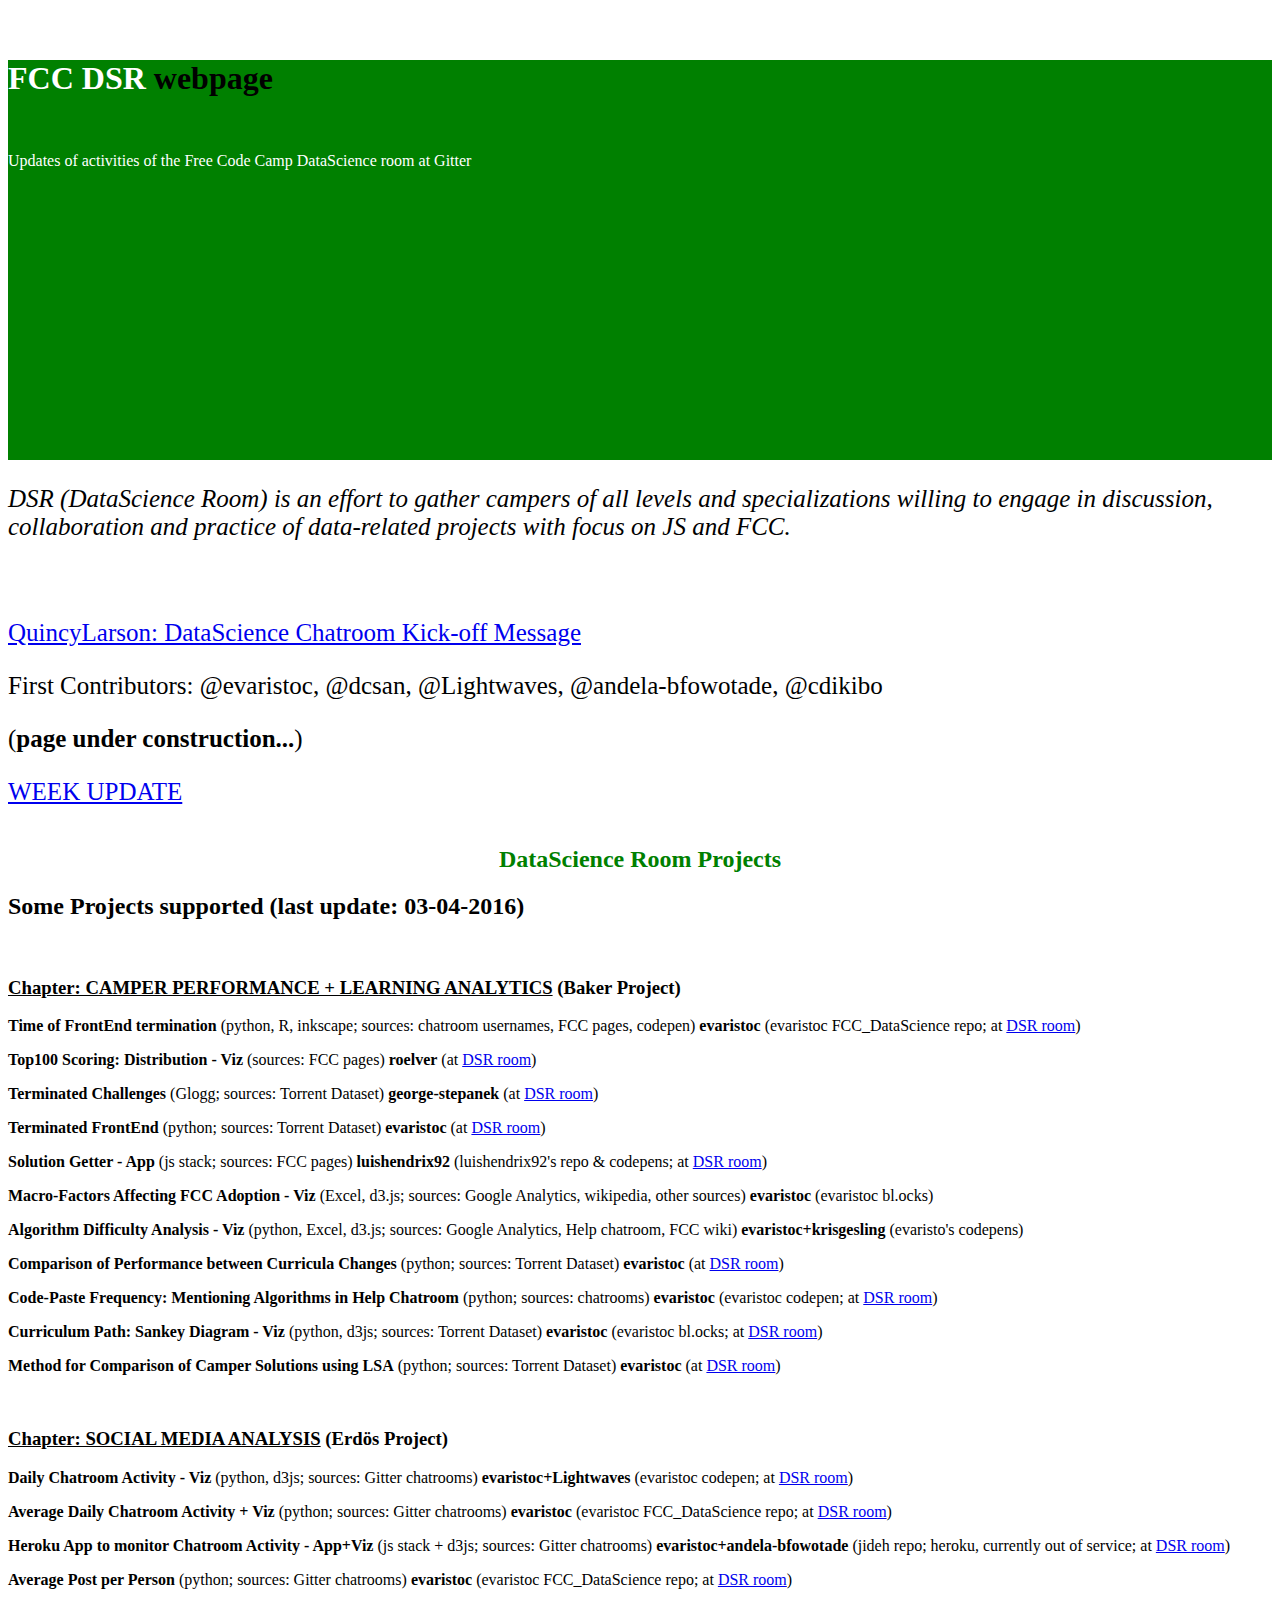
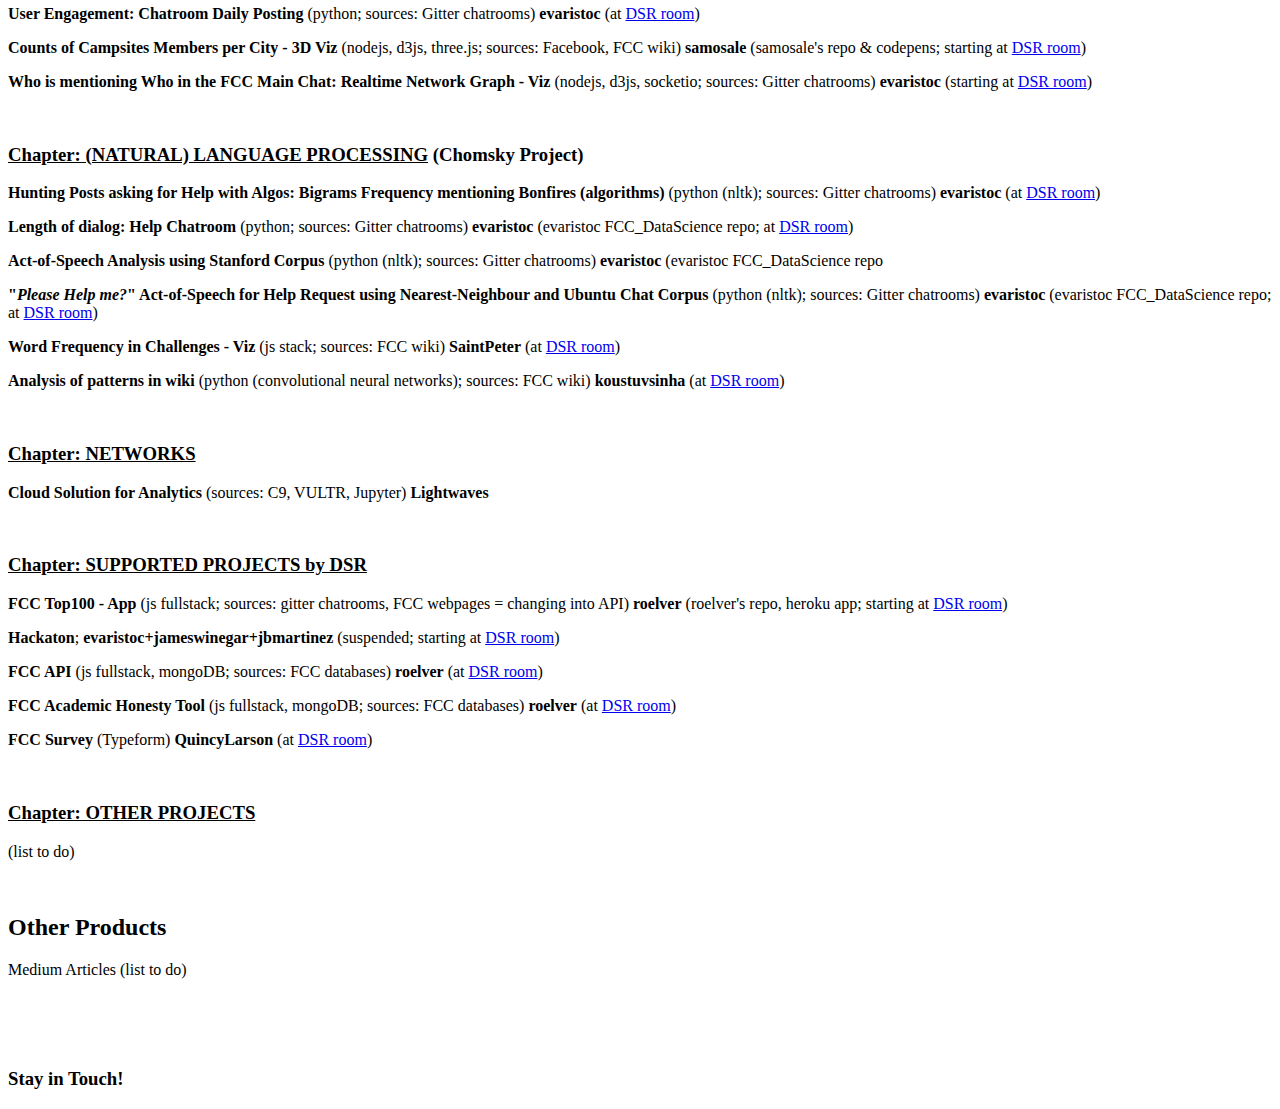
<file: index.html>
<!DOCTYPE html>
<html lang="en">
<head>
<meta charset="utf-8">
<meta http-equiv="X-UA-Compatible" content="IE=edge">
<meta name="viewport" content="width=device-width, initial-scale=1">  
<title>FCC DSR</title>
<link rel="stylesheet" href="https://maxcdn.bootstrapcdn.com/bootstrap/3.3.6/css/bootstrap.min.css" integrity="sha384-1q8mTJOASx8j1Au+a5WDVnPi2lkFfwwEAa8hDDdjZlpLegxhjVME1fgjWPGmkzs7" crossorigin="anonymous">
<link rel="stylesheet" href="https://maxcdn.bootstrapcdn.com/font-awesome/4.6.1/css/font-awesome.min.css">
<script src="https://ajax.googleapis.com/ajax/libs/jquery/1.12.0/jquery.min.js"></script>
<script src="https://maxcdn.bootstrapcdn.com/bootstrap/3.3.6/js/bootstrap.min.js" integrity="sha384-0mSbJDEHialfmuBBQP6A4Qrprq5OVfW37PRR3j5ELqxss1yVqOtnepnHVP9aJ7xS" crossorigin="anonymous"></script>
<!--<link rel="stylesheet" type="text/css" href="https://raw.githubusercontent.com/evaristoc/FreeCodeCamp_DSR/gh-pages/homestyle.css">-->
<style>
.intro-body{
  background-color: green !important;
  height:400px;
  overflow:none;
}

.intro-body h1{
  margin-top:60px;
}

.welcome{
color:white !important;
}

#intro{
font-size:25px !important;
}

.midsectiontitle{
  margin-top:40px;
  text-align:center;
  margin-bottom:20px;
  color:green;
  font-weight:bold;
}

</style>
</head>
<body id="page-top" data-spy="scroll" data-target=".navbar-custom">
<section class="intro">
<div class="jumbotron intro-body">
<div class="container">
<div class="row">
<div class="col-md-8 col-md-offset-2">
<h1 class="group-heading"><span class="welcome">FCC DSR</span> webpage</h1>
</br>
<p class="welcome">Updates of activities of the Free Code Camp DataScience room at Gitter</p>
</br>
</div>
</div>
</div>
</div>
<div class="container">
<div class="row">
<div id="intro" class="col-md-8 col-md-offset-2">
<p><i>DSR (DataScience Room) is an effort to gather campers of all levels and specializations willing to engage in discussion, collaboration and practice of data-related projects with focus on JS and FCC.</i></p>
</br>
<p><a href="https://gitter.im/FreeCodeCamp/DataScience?at=55bb9e59dcea60b379feceba">QuincyLarson: DataScience Chatroom Kick-off Message</a></p>
<p> First Contributors: @evaristoc, @dcsan, @Lightwaves, @andela-bfowotade, @cdikibo</p>
<p>(<strong>page under construction...</strong>)</p>
<a href="http://evaristoc.github.io/FreeCodeCamp_DSR/update">WEEK UPDATE</a>
</br>
</div>
</div>
</div>
</section>
<section id="midsection">
<div class="container">
<div>
<h2 class="row midsectiontitle">DataScience Room Projects</h2>
</div>
<div class="row">
<div class="col-md-4">

</div>
<div class="col-md-4">

</div>
<div class="col-md-4">

</div>
</div>
</div>

</section>


<h2>Some Projects supported (last update: 03-04-2016)</h2>
</br>
<h3><u>Chapter: CAMPER PERFORMANCE + LEARNING ANALYTICS</u> (Baker Project)</h3>
<p><b>Time of FrontEnd termination</b> (python, R, inkscape; sources: chatroom usernames, FCC pages, codepen) <b>evaristoc</b> (evaristoc FCC_DataScience repo; at <a href="https://gitter.im/FreeCodeCamp/DataScience?at=564b00115b7a2ea84f0861e9">DSR room</a>)</p>
<p><b>Top100 Scoring: Distribution - Viz</b> (sources: FCC pages) <b>roelver</b> (at <a href="https://gitter.im/FreeCodeCamp/DataScience?at=56562bd8f59a8f0758a6e616">DSR room</a>)</p>
<p><b>Terminated Challenges</b> (Glogg; sources: Torrent Dataset) <b>george-stepanek</b> (at <a href="https://gitter.im/FreeCodeCamp/DataScience?at=56809b0d9606b15a055dd204">DSR room</a>)</p>
<p><b>Terminated FrontEnd</b> (python; sources: Torrent Dataset) <b>evaristoc</b> (at <a href="https://gitter.im/FreeCodeCamp/DataScience?at=56bdc5210295dc53403dc9df">DSR room</a>)</p>
<p><b>Solution Getter - App</b> (js stack; sources: FCC pages) <b>luishendrix92</b> (luishendrix92's repo & codepens; at <a href="https://gitter.im/FreeCodeCamp/DataScience?at=569cd5943165a6af1a3c66c0">DSR room</a>)</p>
<p><b>Macro-Factors Affecting FCC Adoption - Viz</b> (Excel, d3.js; sources: Google Analytics, wikipedia, other sources) <b>evaristoc</b> (evaristoc bl.ocks)</p>
<p><b>Algorithm Difficulty Analysis - Viz</b> (python, Excel, d3.js; sources: Google Analytics, Help chatroom, FCC wiki) <b>evaristoc+krisgesling</b> (evaristo's codepens)</p>
<p><b>Comparison of Performance between Curricula Changes</b> (python; sources: Torrent Dataset) <b>evaristoc</b> (at <a href="https://gitter.im/FreeCodeCamp/DataScience?at=56c087ea37437b67560930b2">DSR room</a>)</p>
<p><b>Code-Paste Frequency: Mentioning Algorithms in Help Chatroom</b> (python; sources: chatrooms) <b>evaristoc</b> (evaristoc codepen; at <a href="https://gitter.im/FreeCodeCamp/DataScience?at=56c087ea37437b67560930b2">DSR room</a>)</p>
<p><b>Curriculum Path: Sankey Diagram - Viz</b> (python, d3js; sources: Torrent Dataset) <b>evaristoc</b> (evaristoc bl.ocks; at <a href="https://gitter.im/FreeCodeCamp/DataScience?at=56c9c92ae1786831677c5177">DSR room</a>)</p>
<p><b>Method for Comparison of Camper Solutions using LSA</b> (python; sources: Torrent Dataset) <b>evaristoc</b> (at <a href="https://gitter.im/FreeCodeCamp/DataScience?at=56ff9a5cbbffcc665fab7876">DSR room</a>)</p>
</br>
<h3><u>Chapter: SOCIAL MEDIA ANALYSIS</u> (Erdös Project)</h3>
<p><b>Daily Chatroom Activity - Viz</b> (python, d3js; sources: Gitter chatrooms) <b>evaristoc+Lightwaves</b> (evaristoc codepen; at <a href="https://gitter.im/FreeCodeCamp/DataScience?at=55d1ef123d8917890c1661af">DSR room</a>)</p>
<p><b>Average Daily Chatroom Activity + Viz</b> (python; sources: Gitter chatrooms) <b>evaristoc</b> (evaristoc FCC_DataScience repo; at <a href="https://gitter.im/FreeCodeCamp/DataScience?at=55d88021b6d887d9704d1cb6">DSR room</a>)</p>
<p><b>Heroku App to monitor Chatroom Activity - App+Viz</b> (js stack + d3js; sources: Gitter chatrooms) <b>evaristoc+andela-bfowotade</b> (jideh repo; heroku, currently out of service; at <a href="https://gitter.im/FreeCodeCamp/DataScience?at=56809b0d9606b15a055dd204">DSR room</a>)</p>
<p><b>Average Post per Person</b> (python; sources: Gitter chatrooms) <b>evaristoc</b> (evaristoc FCC_DataScience repo; at <a href="https://gitter.im/FreeCodeCamp/DataScience?at=55e42dee9753899b5da2aa67">DSR room</a>)</p>
<p><b>User Engagement: Chatroom Daily Posting</b> (python; sources: Gitter chatrooms) <b>evaristoc</b> (at <a href="https://gitter.im/FreeCodeCamp/DataScience?at=55f71122c588a0de6ede7050">DSR room</a>)</p>
<p><b>Counts of Campsites Members per City - 3D Viz</b> (nodejs, d3js, three.js; sources: Facebook, FCC wiki) <b>samosale</b> (samosale's repo & codepens; starting at <a href="https://gitter.im/FreeCodeCamp/DataScience?at=56c087ea37437b67560930b2">DSR room</a>)</p>
<p><b>Who is mentioning Who in the FCC Main Chat: Realtime Network Graph - Viz</b> (nodejs, d3js, socketio; sources: Gitter chatrooms) <b>evaristoc</b> (starting at <a href="https://gitter.im/FreeCodeCamp/DataScience?at=56e993d2c7364f7926bf9401">DSR room</a>)</p>
</br>
<h3><u>Chapter: (NATURAL) LANGUAGE PROCESSING</u> (Chomsky Project)</h3>
<p><b>Hunting Posts asking for Help with Algos: Bigrams Frequency mentioning Bonfires (algorithms)</b> (python (nltk); sources: Gitter chatrooms) <b>evaristoc</b> (at <a href="https://gitter.im/FreeCodeCamp/DataScience?at=55eda8f23e5d20dc06553280">DSR room</a>)</p>
<p><b>Length of dialog: Help Chatroom</b> (python; sources: Gitter chatrooms) <b>evaristoc</b> (evaristoc FCC_DataScience repo; at <a href="https://gitter.im/FreeCodeCamp/DataScience?at=560034580ed44a00046f4448">DSR room</a>)</p>
<p><b>Act-of-Speech Analysis using Stanford Corpus</b> (python (nltk); sources: Gitter chatrooms) <b>evaristoc</b> (evaristoc FCC_DataScience repo</p>
<p><b>"<i>Please Help me?</i>" Act-of-Speech for Help Request using Nearest-Neighbour and Ubuntu Chat Corpus</b> (python (nltk); sources: Gitter chatrooms) <b>evaristoc</b> (evaristoc FCC_DataScience repo; at <a href="https://gitter.im/FreeCodeCamp/DataScience?at=56125903ff22c70f6fac1623">DSR room</a>)</p>
<p><b>Word Frequency in Challenges - Viz</b> (js stack; sources: FCC wiki) <b>SaintPeter</b> (at <a href="https://gitter.im/FreeCodeCamp/DataScience?at=569c826204e908d302c3da92">DSR room</a>)</p>
<p><b>Analysis of patterns in wiki</b> (python (convolutional neural networks); sources: FCC wiki) <b>koustuvsinha</b> (at <a href="https://gitter.im/FreeCodeCamp/DataScience?at=56fe8dc1d9b73e635f68599d">DSR room</a>)</p></p>
</br>
<h3><u>Chapter: NETWORKS</u></h3>
<p><b>Cloud Solution for Analytics</b> (sources: C9, VULTR, Jupyter) <b>Lightwaves</b></p>
</br>
<h3><u>Chapter: SUPPORTED PROJECTS by DSR</u></h3>
<p><b>FCC Top100 - App</b> (js fullstack; sources: gitter chatrooms, FCC webpages = changing into API) <b>roelver</b> (roelver's repo, heroku app; starting at <a href="https://gitter.im/FreeCodeCamp/DataScience?at=561a71046dc64436714ac5dd">DSR room</a>)</p>
<p><b>Hackaton</b>; <b>evaristoc+jameswinegar+jbmartinez</b> (suspended; starting at <a href="https://gitter.im/FreeCodeCamp/DataScience?at=566feb19d09f613936205e9d">DSR room</a>)</p>
<p><b>FCC API</b> (js fullstack, mongoDB; sources: FCC databases) <b>roelver</b> (at <a href="https://gitter.im/FreeCodeCamp/DataScience?at=56f83d09d9b73e635f66d21d">DSR room</a>)</p>
<p><b>FCC Academic Honesty Tool</b> (js fullstack, mongoDB; sources: FCC databases) <b>roelver</b> (at <a href="https://gitter.im/FreeCodeCamp/DataScience?at=56fd8b0776b6f9de194d0378">DSR room</a>)</p>
<p><b>FCC Survey</b> (Typeform) <b>QuincyLarson</b> (at <a href="https://gitter.im/FreeCodeCamp/DataScience?at=56fa33f172bf52bd58e753dd">DSR room</a>)</p>
</br>
<h3><u>Chapter: OTHER PROJECTS</u></h3>
<p>(list to do)</p>
</br>
<h2>Other Products</h2>
<p>Medium Articles (list to do)</p>
</br>
</br>
</br>
<h3>Stay in Touch!</h3>
</body>
</html>
</file>
